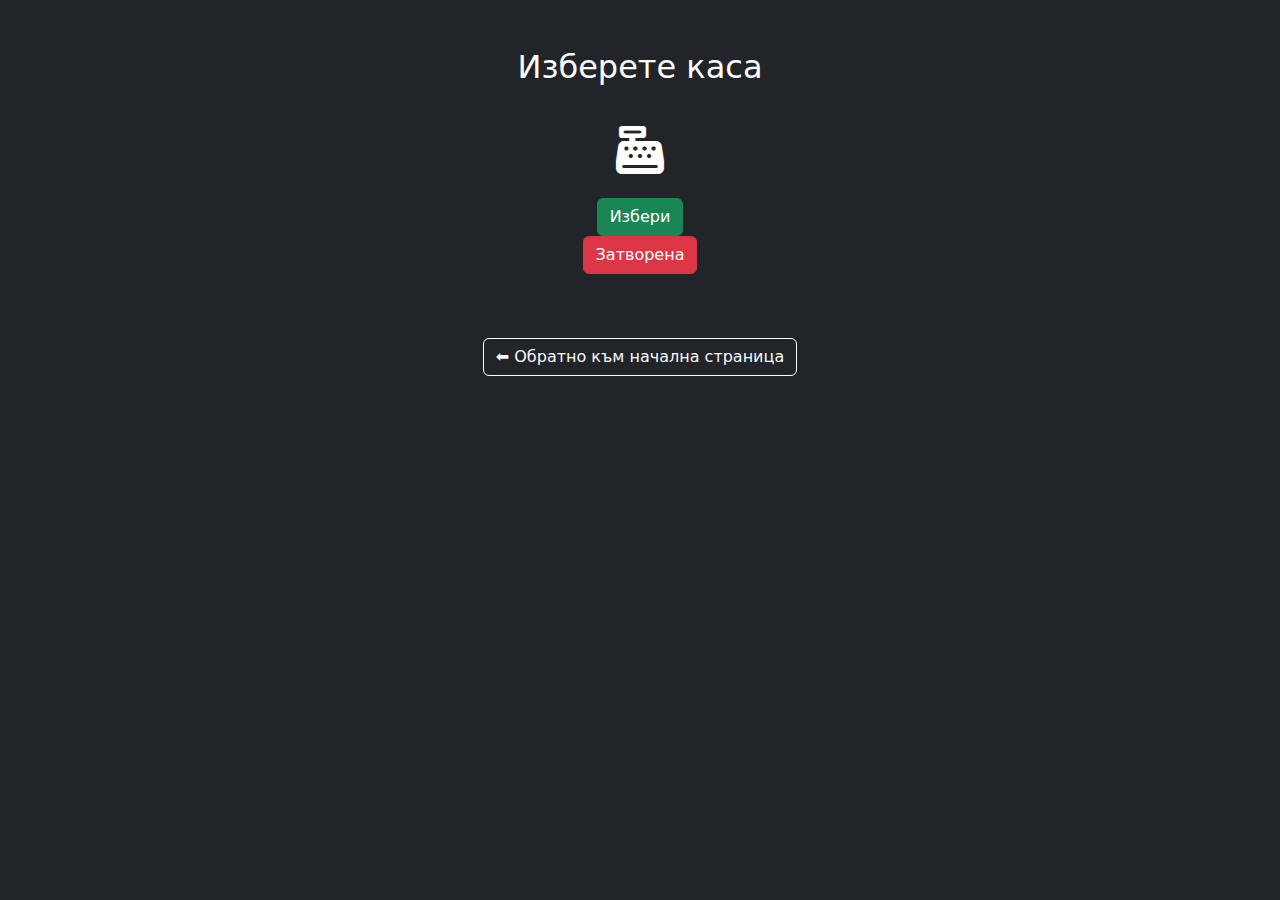
<file: src/main/resources/templates/choose-register.html>
<!DOCTYPE html>
<html lang="bg" xmlns:th="http://www.thymeleaf.org">
<head>
    <meta charset="UTF-8">
    <title>Избор на каса</title>
    <link href="https://cdn.jsdelivr.net/npm/bootstrap@5.3.0/dist/css/bootstrap.min.css" rel="stylesheet">
    <link rel="stylesheet" href="https://cdnjs.cloudflare.com/ajax/libs/font-awesome/6.5.0/css/all.min.css">
    <link rel="stylesheet" th:href="@{/css/choose-register.css}">
    <script th:src="@{/js/choose-register.js}" defer></script>
</head>
<body class="bg-dark text-white">

<div class="container py-5">
    <h2 class="text-center mb-4">Изберете каса</h2>

    <div class="row g-4 justify-content-center">
        <div class="col-md-3 text-center" th:each="register : ${registers}">
            <div class="register-icon rounded p-3"
                 th:classappend="${register.cashier != null} ? 'border border-success shadow' : 'border border-danger shadow'">

                <!-- Каса и статус -->
                <i class="fas fa-cash-register fa-3x mb-2"
                   th:classappend="${register.cashier != null} ? 'text-success' : 'text-danger'"></i>
                <p class="fw-bold" th:text="'Каса #' + ${register.id}"></p>

                <!-- Формуляр само за отворени каси -->
                <form th:if="${register.cashier != null}"
                      th:action="@{/purchase/store/{storeId}/proceed(storeId=${store.id})}"
                      th:id="'form-' + ${register.id}"
                      method="post">
                    <input type="hidden" name="cashRegisterId" th:value="${register.id}" />
                    <button type="button" class="btn btn-success btn-register"
                            th:attr="onclick=|submitForm(${register.id})|">Избери</button>
                </form>

                <!-- Бутон за затворена каса -->
                <button type="button"
                        th:if="${register.cashier == null}"
                        class="btn btn-danger btn-register"
                        onclick="alertClosedCashRegister()">
                    Затворена
                </button>

            </div>
        </div>
    </div>

    <div class="text-center mt-5">
        <a href="/" class="btn btn-outline-light">⬅ Обратно към начална страница</a>
    </div>
</div>

</body>
</html>
</file>
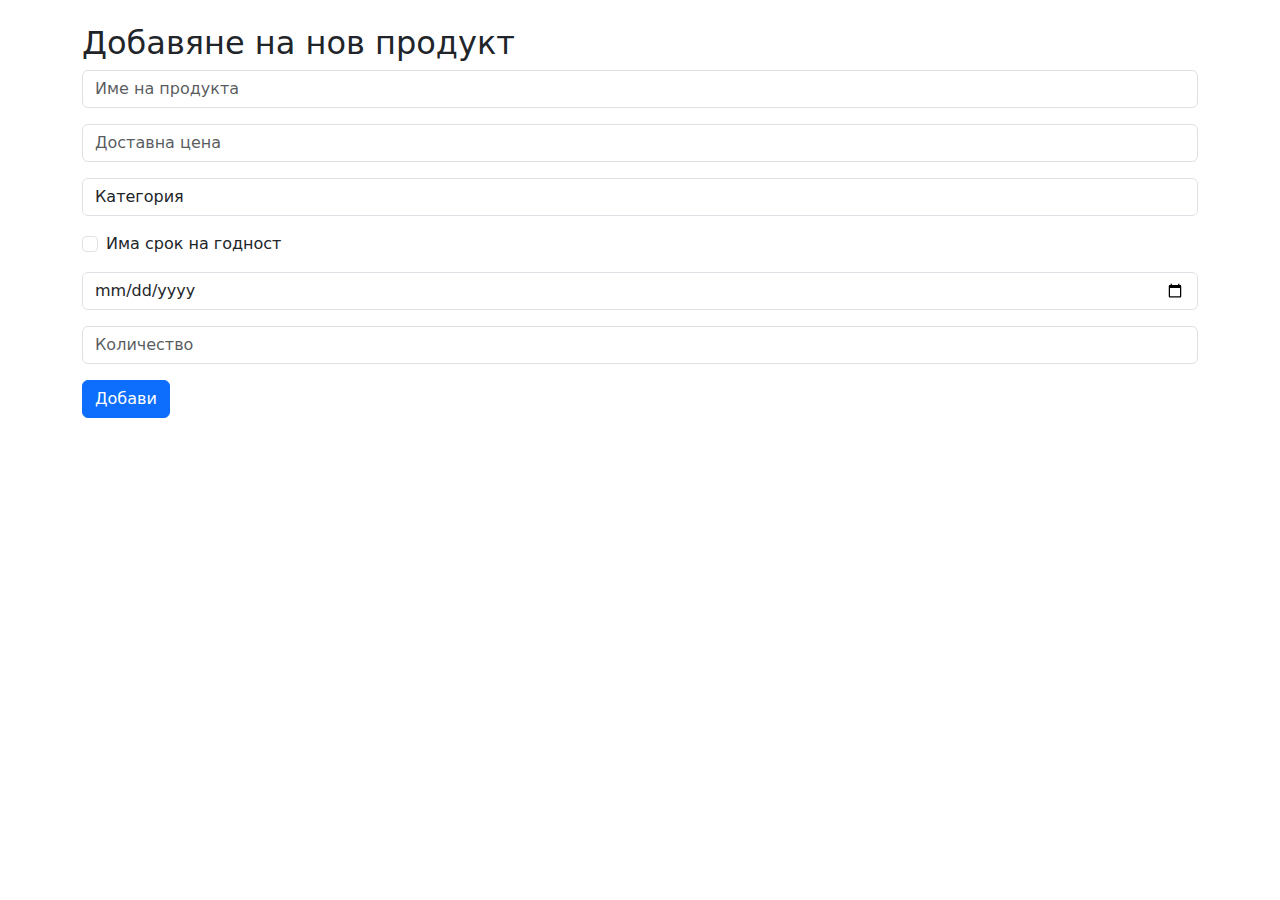
<file: src/main/resources/templates/product-add.html>
<!DOCTYPE html>
<html lang="bg" xmlns:th="http://www.thymeleaf.org">
<head>
    <meta charset="UTF-8">
    <title>Добави продукт</title>
    <link rel="stylesheet" th:href="@{/css/product-add.css}">
    <link href="https://cdn.jsdelivr.net/npm/bootstrap@5.3.0/dist/css/bootstrap.min.css" rel="stylesheet">
    <link href="https://cdnjs.cloudflare.com/ajax/libs/font-awesome/6.4.0/css/all.min.css" rel="stylesheet">
</head>
<body>
<div class="container mt-4">
    <h2>Добавяне на нов продукт</h2>
    <form th:action="@{/store/{storeId}/products/add}" th:object="${product}" method="post">
        <div class="mb-3">
            <input type="text" class="form-control" th:field="*{productName}" placeholder="Име на продукта" required>
        </div>
        <div class="mb-3">
            <input type="number" step="0.01" class="form-control" th:field="*{deliveryPrice}" placeholder="Доставна цена" required>
        </div>
        <div class="mb-3">
            <select class="form-control" th:field="*{category}">
                <option th:each="cat : ${categories}" th:value="${cat}" th:text="${cat}">Категория</option>
            </select>
        </div>
        <div class="form-check mb-3">
            <input class="form-check-input" type="checkbox" th:field="*{hasExpirationDate}" id="hasExp">
            <label class="form-check-label" for="hasExp">Има срок на годност</label>
        </div>
        <div class="mb-3">
            <input type="date" class="form-control" th:field="*{expirationDate}">
        </div>
        <div class="mb-3">
            <input type="number" class="form-control" th:field="*{quantity}" placeholder="Количество" required>
        </div>
        <button type="submit" class="btn btn-primary">Добави</button>
    </form>
</div>
</body>
</html>
</file>
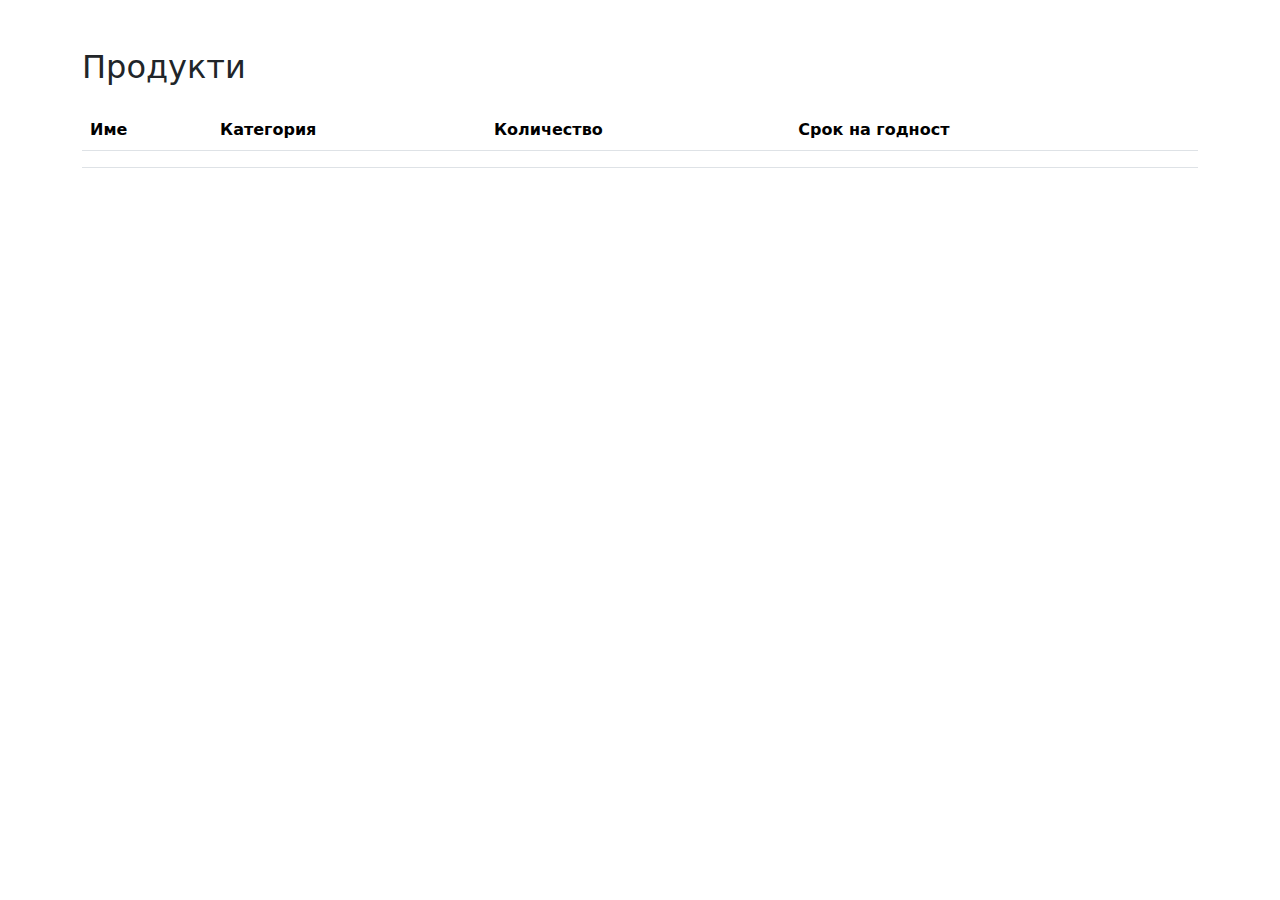
<file: src/main/resources/templates/product-list.html>
<!DOCTYPE html>
<html lang="bg" xmlns:th="http://www.thymeleaf.org">
<head>
    <meta charset="UTF-8">
    <title>Списък с продукти</title>
    <link rel="stylesheet" th:href="@{/css/product-list.css}">
    <link href="https://cdn.jsdelivr.net/npm/bootstrap@5.3.0/dist/css/bootstrap.min.css" rel="stylesheet">
</head>
<body>
<div class="container mt-5">
    <h2 class="mb-4">Продукти</h2>
    <table class="table table-hover">
        <thead>
        <tr>
            <th>Име</th>
            <th>Категория</th>
            <th>Количество</th>
            <th>Срок на годност</th>
        </tr>
        </thead>
        <tbody>
        <tr th:each="product : ${products}">
            <td th:text="${product.name}"></td>
            <td th:text="${product.category}"></td>
            <td th:text="${product.quantity}"></td>
            <td th:text="${product.expirationDate != null ? product.expirationDate : '---'}"></td>
        </tr>
        </tbody>
    </table>
</div>
</body>
</html>
</file>
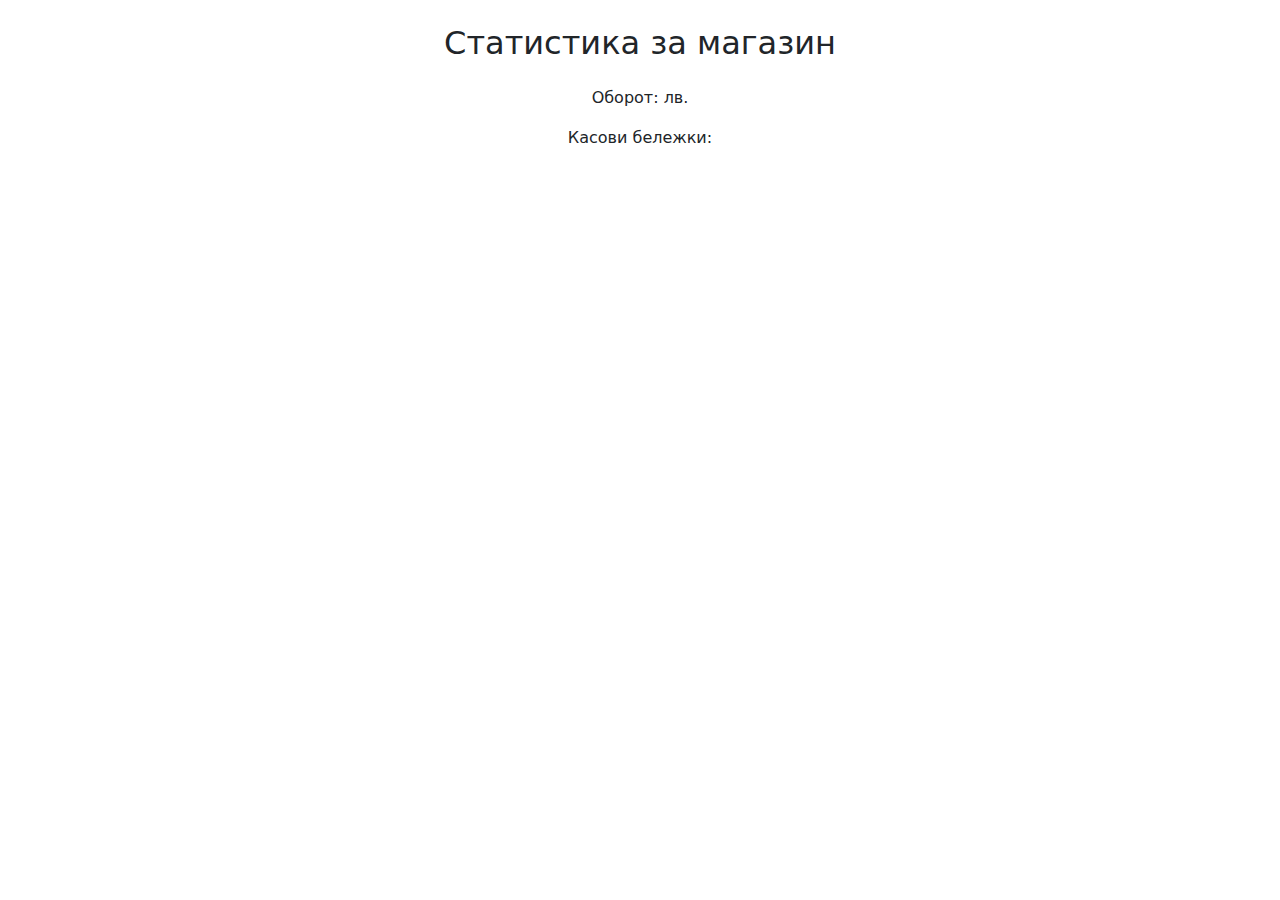
<file: src/main/resources/templates/store-stats.html>
<!DOCTYPE html>
<html lang="bg" xmlns:th="http://www.thymeleaf.org">
<head>
    <meta charset="UTF-8">
    <title>Статистика</title>
    <link rel="stylesheet" th:href="@{/css/store-stats.css}">
    <link href="https://cdn.jsdelivr.net/npm/bootstrap@5.3.0/dist/css/bootstrap.min.css" rel="stylesheet">
</head>
<body>
<div class="container text-center">
    <h2 class="my-4">Статистика за <span th:text="${store.storeName}">магазин</span></h2>
    <p>Оборот: <span th:text="${turnover}"></span> лв.</p>
    <p>Касови бележки: <span th:text="${receiptCount}"></span></p>
</div>
</body>
</html>
</file>
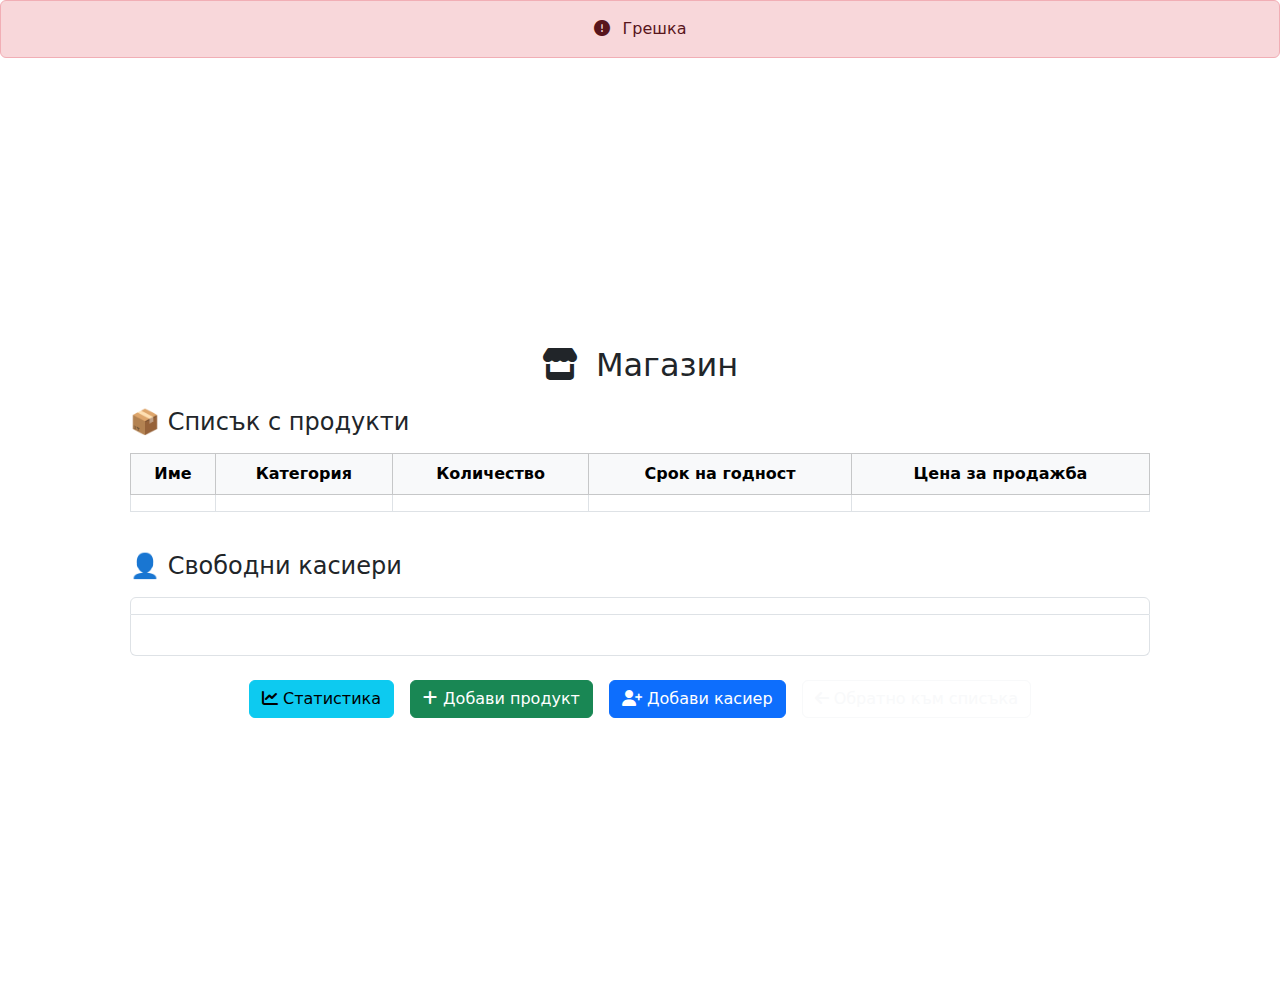
<file: src/main/resources/templates/store.html>
<!DOCTYPE html>
<html lang="bg" xmlns:th="http://www.thymeleaf.org">
<head>
    <meta charset="UTF-8">
    <title th:text="${store.storeName}">Магазин</title>
    <link href="https://cdn.jsdelivr.net/npm/bootstrap@5.3.0/dist/css/bootstrap.min.css" rel="stylesheet">
    <link href="https://cdnjs.cloudflare.com/ajax/libs/font-awesome/6.4.0/css/all.min.css" rel="stylesheet">
    <link rel="stylesheet" th:href="@{/css/store.css}">
</head>
<body class="store-body">

<div th:if="${error != null and !#strings.isEmpty(error)}"
     class="alert alert-danger text-center mb-4" role="alert">
    <i class="fas fa-exclamation-circle me-2"></i>
    <span th:text="${error}">Грешка</span>
</div>


<div class="container d-flex align-items-center justify-content-center min-vh-100">
    <div class="store-card p-5 w-100">
        <h2 class="mb-4 text-center">
            <i class="fas fa-store me-2"></i>
            <span th:text="${store.storeName}">Магазин</span>
        </h2>

        <!-- Продукти -->
        <h4 class="mb-3">📦 Списък с продукти</h4>
        <div class="table-responsive mb-4">
            <table class="table table-hover table-bordered align-middle text-center">
                <thead class="table-light">
                <tr>
                    <th>Име</th>
                    <th>Категория</th>
                    <th>Количество</th>
                    <th>Срок на годност</th>
                    <th>Цена за продажба</th>
                </tr>
                </thead>
                <tbody>
                <tr th:each="entry : ${productPrices}"
                    th:if="${entry.key.expirationDate == null or entry.key.expirationDate > T(java.time.LocalDate).now()}">
                    <td th:text="${entry.key.productName}"></td>
                    <td th:text="${entry.key.category}"></td>
                    <td th:text="${entry.key.quantity}"></td>
                    <td th:text="${entry.key.expirationDate != null ? entry.key.expirationDate : '---'}"></td>
                    <td th:text="${entry.value + ' лв.'}"></td>
                </tr>
                </tbody>
            </table>
        </div>

        <!-- Касиери -->
        <h4 class="mb-3">👤 Свободни касиери</h4>
        <ul class="list-group mb-4">
            <li class="list-group-item bg-transparent text-white d-flex justify-content-between"
                th:each="cashier : ${availableCashiers}">
                <span th:text="${cashier.cashierName}"></span>
                <span th:text="${cashier.monthlySalary} + ' лв.'"></span>
            </li>
            <li class="list-group-item text-white" th:if="${availableCashiers.size() == 0}">
                Няма свободни касиери.
            </li>
        </ul>

        <!-- Действия -->
        <div class="d-flex flex-wrap justify-content-center gap-3">
            <a th:href="@{'/store/' + ${store.id} + '/stats'}" class="btn btn-info">
                <i class="fas fa-chart-line"></i> Статистика
            </a>
            <button type="button" class="btn btn-success" data-bs-toggle="modal" data-bs-target="#productModal">
                <i class="fas fa-plus"></i> Добави продукт
            </button>
            <button type="button" class="btn btn-primary" data-bs-toggle="modal" data-bs-target="#cashierModal">
                <i class="fas fa-user-plus"></i> Добави касиер
            </button>
            <a th:href="@{/store/list}" class="btn btn-outline-light">
                <i class="fas fa-arrow-left"></i> Обратно към списъка
            </a>
        </div>
    </div>
</div>

<!-- MODAL: Добави продукт -->
<div class="modal fade" id="productModal" tabindex="-1" aria-hidden="true">
    <div class="modal-dialog">
        <div class="modal-content rounded-4 shadow-sm">
            <div class="modal-header">
                <h5 class="modal-title">Добави нов продукт</h5>
                <button type="button" class="btn-close" data-bs-dismiss="modal" aria-label="Затвори"></button>
            </div>
            <div class="modal-body">
                <form th:action="@{'/store/' + ${store.id} + '/products/add'}" th:object="${product}" method="post">
                    <input type="text" th:field="*{productName}" class="form-control mb-2"
                           placeholder="Име на продукта" required>

                    <input type="number" step="1" min="0" class="form-control mb-2"
                           th:field="*{deliveryPrice}"
                           th:value="${product.deliveryPrice != 0 ? product.deliveryPrice : null}"
                           placeholder="Доставна цена">

                    <input type="number" step = "1" min="0" class="form-control mb-2"
                           th:field="*{quantity}"
                           th:value="${product.quantity != 0 ? product.quantity : null}"
                           placeholder="Количество">

                    <select th:field="*{category}" class="form-control mb-2">
                        <option th:each="cat : ${categories}" th:value="${cat}" th:text="${cat}"></option>
                    </select>

                    <div class="form-check mb-2">
                        <input class="form-check-input" type="checkbox" th:field="*{hasExpirationDate}" id="expCheck">
                        <label class="form-check-label" for="expCheck">Има срок на годност</label>
                    </div>

                    <input type="date" class="form-control mb-3" th:field="*{expirationDate}">

                    <button type="submit" class="btn btn-success w-100">Добави продукт</button>
                </form>
            </div>
        </div>
    </div>
</div>

<!-- MODAL: Добави касиер -->
<div class="modal fade" id="cashierModal" tabindex="-1" aria-hidden="true">
    <div class="modal-dialog">
        <div class="modal-content rounded-4 shadow-sm">
            <div class="modal-header">
                <h5 class="modal-title">Добави касиер</h5>
                <button type="button" class="btn-close" data-bs-dismiss="modal" aria-label="Затвори"></button>
            </div>
            <div class="modal-body">
                <form th:action="@{'/store/' + ${store.id} + '/cashiers/add'}" th:object="${cashier}" method="post">
                    <input type="text" th:field="*{cashierName}" class="form-control mb-2"
                           placeholder="Име на касиера" required>

                    <input type="number" step="1" min="0" class="form-control mb-3"
                           th:field="*{monthlySalary}"
                           th:value="${cashier.monthlySalary != 0 ? cashier.monthlySalary : null}"
                           placeholder="Месечна заплата">

                    <button type="submit" class="btn btn-primary w-100">Добави касиер</button>
                </form>
            </div>
        </div>
    </div>
</div>

<!-- Bootstrap JS -->
<script src="https://cdn.jsdelivr.net/npm/bootstrap@5.3.0/dist/js/bootstrap.bundle.min.js"></script>
<script th:src="@{/js/store.js}"></script>
</body>
</html>
</file>
